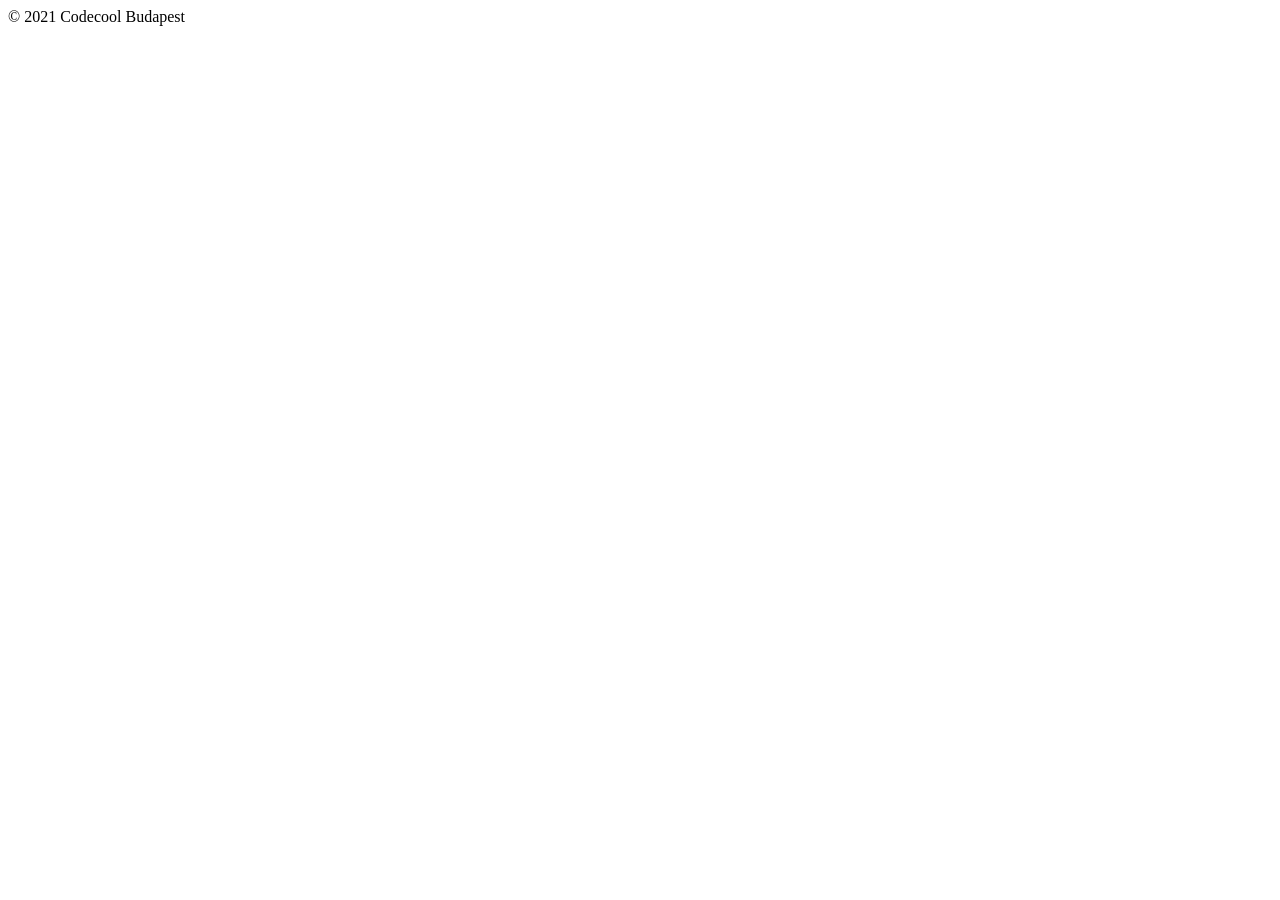
<file: src/main/webapp/templates/footer.html>
<!doctype html>
<html lang="en" xmlns="http://www.w3.org/1999/xhtml" xmlns:th="http://www.thymeleaf.org">
<body>

<div th:fragment="copy">
    <div class="card" >
        <div class="card-body ">
            &copy; 2021 Codecool Budapest
        </div>
    </div>
</div>

</body>
</html>
</file>
